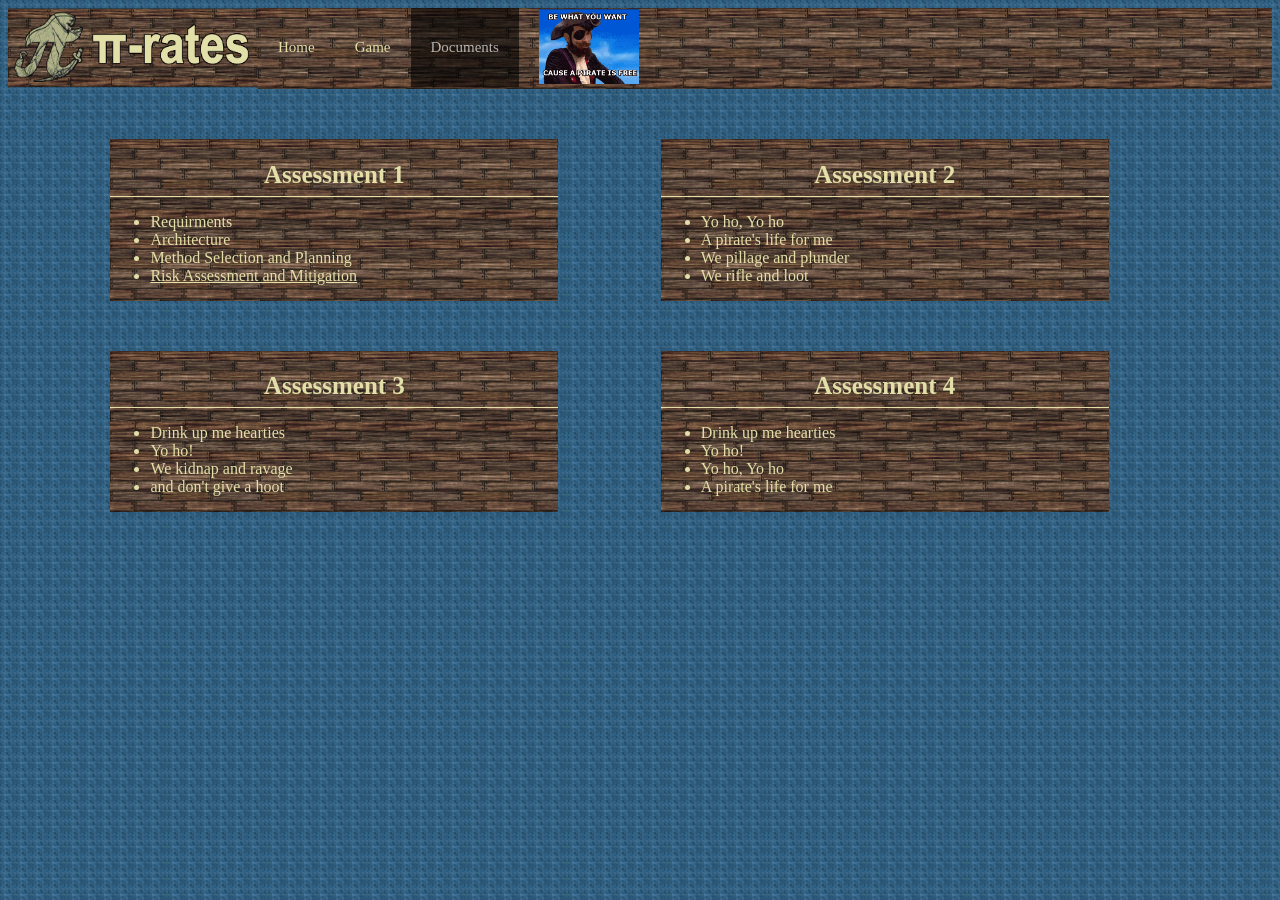
<file: Website/docs.html>
<!DOCTYPE html>
<html>

<head>
	<title>&pi;-rates | SEPR 2018</title>
	<link rel="stylesheet" type="text/css" href="style.css">
</head>

<header>
	<img src="piRatesBanner3.png" id = "logo">

	<div class="nav">
		<a href="index.html">Home</a>
		<a href="game.html">Game</a>
		<a id="active" href="docs.html">Documents</a>
		<a href="https://en.wikipedia.org/wiki/The_Pirate_Bay" id="PirateGif"><img src="Pirate.gif"></a>
	</div>
</header>

<body>
<div id = "Assessment1">
	<h1> Assessment 1 </h1>
	<div id = "Line"></div>
	<ul>
		<li>Requirments</li>
		<li>Architecture</li>
		<li>Method Selection and Planning</li>
		<li><a href="https://drive.google.com/open?id=1rDHMc-OP2E6dtxxw5TNLI9kYNkxaW-DsA5qT9U4fhCs">Risk Assessment and Mitigation</a></li>
	</ul>
</div>

<div id = "Assessment2">
	<h1> Assessment 2 </h1>
	<div id = "Line"></div>
	<ul>
		<li>Yo ho, Yo ho</li>
		<li>A pirate's life for me</li>
		<li>We pillage and plunder</li>
		<li>We rifle and loot</li>
	</ul>
</div>

<div id = "Assessment3">
	<h1> Assessment 3 </h1>
	<div id = "Line"></div>
	<ul>
		<li>Drink up me hearties</li>
		<li>Yo ho!</li>
		<li>We kidnap and ravage</li>
		<li>and don't give a hoot</li>
	</ul>
</div>

<div id = "Assessment4">
	<h1> Assessment 4 </h1>
	<div id = "Line"></div>
	<ul>
		<li>Drink up me hearties</li>
		<li>Yo ho!</li>
		<li>Yo ho, Yo ho</li>
		<li>A pirate's life for me</li>
	</ul>
</div>
</body>

</html>
</file>
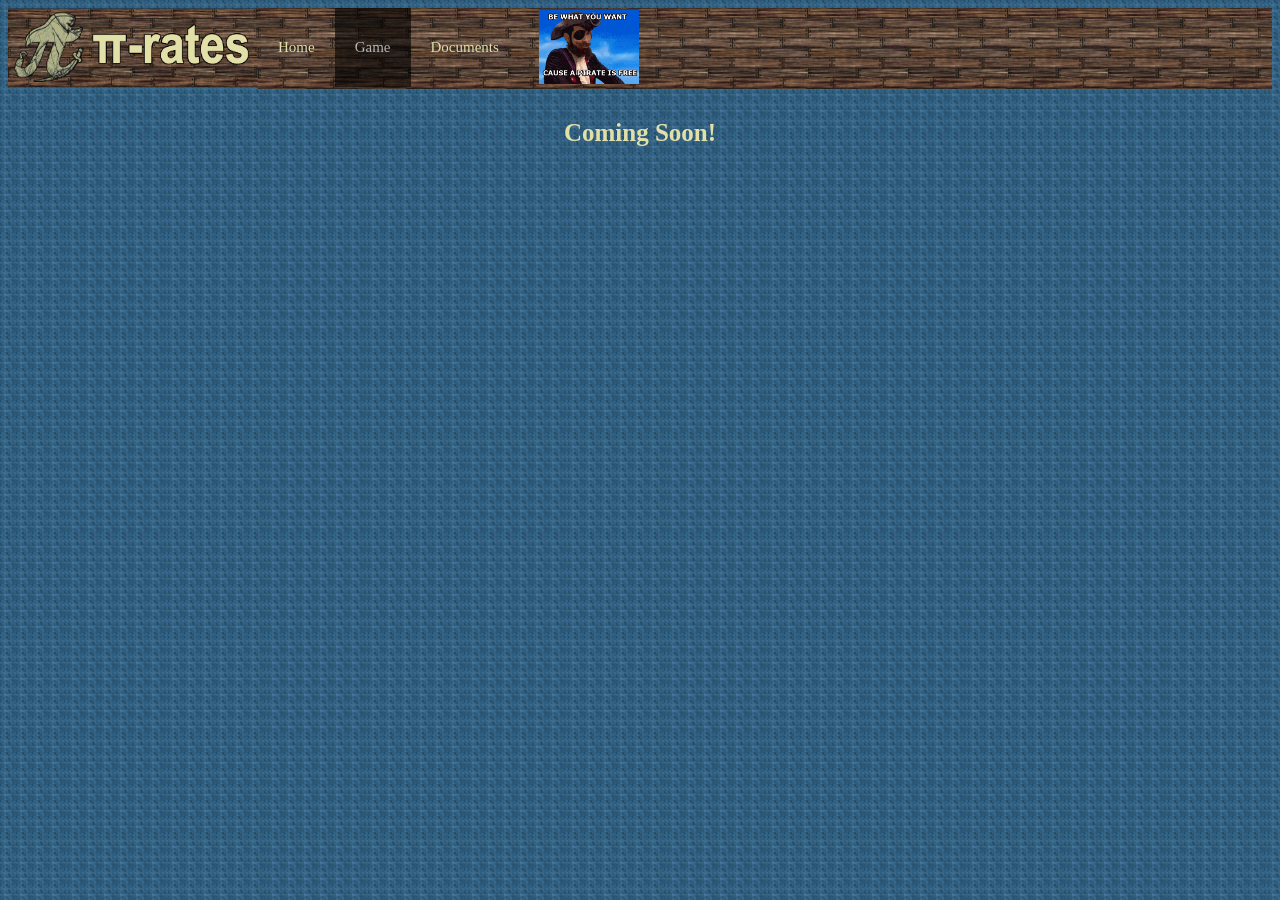
<file: Website/game.html>
<!DOCTYPE html>
<html>

<head>
	<title>&pi;-rates | SEPR 2018</title>
	<link rel="stylesheet" type="text/css" href="style.css">
</head>

<header>
	<img src="piRatesBanner3.png" id = "logo">

	<div class="nav">
		<a href="index.html">Home</a>
		<a id="active" href="#game">Game</a>
		<a href="docs.html">Documents</a>
		<a href="https://en.wikipedia.org/wiki/The_Pirate_Bay" id="PirateGif"><img src="Pirate.gif"></a>
	</div>
</header>

<body>
<h1> Coming Soon!</h1>
</body>

</html>
</file>
<file: Website/style.css>
body{
	background-color: #006994;
	background-image: url("Sea.png");
}

.nav {
	background-image: url("planks.jpg");
	background-repeat: repeat;
	background-size: 100px 100px;
	overflow: hidden;
	margin-left: 250px;
	margin-bottom: 25px;
}

.nav a {
	float: left;
    display: block;
	color: #e2dfa8;
    text-align: center;
    padding: 31px 20px;
    text-decoration: none;
    font-size: 15px;
}

.nav a:hover {
	background-color: black;
	opacity: 0.6;
	color: white;
}

#PirateGif {
	padding: -31px -20px;
	margin-bottom: -30px;
	margin-top: -30px;
}

#PirateGif img {
	height: 75px;
}

#active {
	background-color: black;
	opacity: 0.6;
	color: white;
}

#logo {
	float: left;
	width: 250px;
	height: 80px;
}

p{
	font-size: 15px;
	font-family: Comic Sans;
	color: #e2dfa8;
	text-align: center;
}

h1{
	color: #e2dfa8;
	font-size: 25px;
	text-align: center;
	padding-top: 5px;
	padding-bottom: 5px;
}

h2 {
	margin-top: -0.5vw;
	margin-left: 2vw;
}

#Line {
	margin-top: -15px;
	margin-bottom: 7.5px;
	height: 1px;
	width: 100%;
	background-color: #e2dfa8;
}

#AboutUs {
	background-image: url("planks.jpg");
	background-repeat: repeat;
	background-size: 100px 100px;
	width: 90%;
	height: 110px;
	margin: 0px 5vw 0px 5vw;
}

#Assessment1 {
	background-image: url("planks.jpg");
	background-repeat: repeat;
	background-size: 100px 100px;
    width: 35vw;
	margin: 25px 4vw 25px 8vw;
	float: left;
}

#Assessment2 {
	background-image: url("planks.jpg");
	background-repeat: repeat;
	background-size: 100px 100px;
    width: 35vw;
	margin: 25px 8vw 25px 4vw;
	float: left;
}

#Assessment3 {
	background-image: url("planks.jpg");
	background-repeat: repeat;
	background-size: 100px 100px;
    width: 35vw;
	margin: 25px 4vw 25px 8vw;
	float: left;
}

#Assessment4 {
	background-image: url("planks.jpg");
	background-repeat: repeat;
	background-size: 100px 100px;
    width: 35vw;
	margin: 25px 8vw 25px 4vw;
	float: left;
}

li {
	color: #e2dfa8;
}

a:link {
	color: #e2dfa8;
}

a:visited {
	color: #e2dfa8;
}

a:hover {
	color: hotpink;
}

.pictures {
	margin-left: 5vw;
	margin-right: 5vw;
	padding-bottom: 65.5vw;
	background-image: url("planks.jpg");
	background-repeat: repeat;
	background-size: 100px 100px;
}

.pictures h2 {
	color: #e2dfa8;
	font-size: 25px;
	text-align: center;
}

#Ben img {
	width: 25vw;
	height: 25vw;
	margin-left: 2.5vw;
	border-radius: 50% 50% 50% 50%;
}
#Ben {
	float: left;
	text-align: center;
	width: 27.5vw;
	margin-top: 1vw;
}

#Harry img {
	width: 25vw;
	height: 25vw;
	margin-left: 2.5vw;
	border-radius: 50% 50% 50% 50%;
}
#Harry {
	float: left;
	text-align: center;
	width: 30vw;
	margin-top: 1vw;
}

#Jake img {
	width: 25vw;
	height: 25vw;
	margin-left: 2.5vw;
	border-radius: 50% 50% 50% 50%;
}
#Jake {
	float: left;
	text-align: center;
	width: 27.5vw;
	margin-top: 1vw;
}

#Jing img {
	width: 25vw;
	height: 25vw;
	margin-left: 2.5vw;
	border-radius: 50% 50% 50% 50%;
}
#Jing {
	float: left;
	text-align: center;
	width: 27.5vw;
	padding-bottom: 3vw;
}

#Scott img {
	width: 25vw;
	height: 25vw;
	margin-left: 2.5vw;
	border-radius: 50% 50% 50% 50%;
}
#Scott {
	float: left;
	text-align: center;
	width: 27.5vw;
	padding-bottom: 3vw;
}

#Cameron img {
	width: 25vw;
	height: 25vw;
	margin-left: 2.5vw;
	border-radius: 50% 50% 50% 50%;
}
#Cameron {
	float: left;
	text-align: center;
	width: 27.5vw;
	padding-bottom: 3vw;
}
</file>
